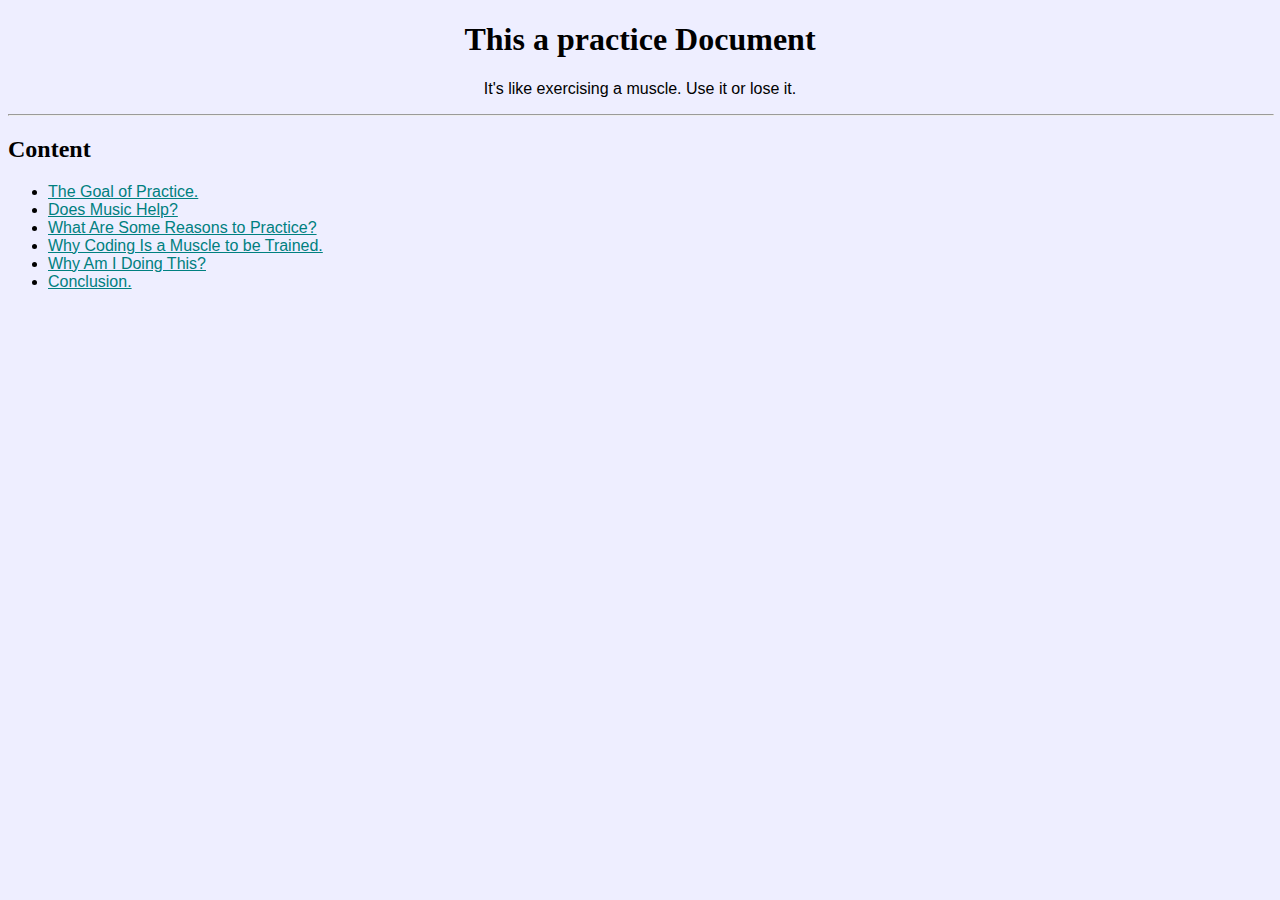
<file: index.html>
<!DOCTYPE html>
<html lang="en">
<head>
    <meta charset="UTF-8">
    <meta name="viewport" content="width=device-width, initial-scale=1.0">
    <title>Practice</title>
    <link rel="stylesheet" href="./public/Styles.css" />
</head>
<body>
    <h1>This a practice Document</h1>
      <p class="sub-heading">It's like exercising a muscle. Use it or lose it.</p>
<hr />
<h2>Content</h2>
<ul>
    <li><a href="./public/Goal-of-Practice.html">The Goal of Practice.</a></li>
    <li><a href="./public/Music.html">Does Music Help?</a></li>
    <li><a href="./public/Reasons.html">What Are Some Reasons to Practice?</a></li>
    <li><a href="./public/Muscle-Training.html">Why Coding Is a Muscle to be Trained.</a></li>
    <li><a href="./public/Personal-Reason.html">Why Am I Doing This?</a></li>
    <li><a href="./public/Conclusion.html">Conclusion.</a></li>
</ul>
</body>
</html>
</file>
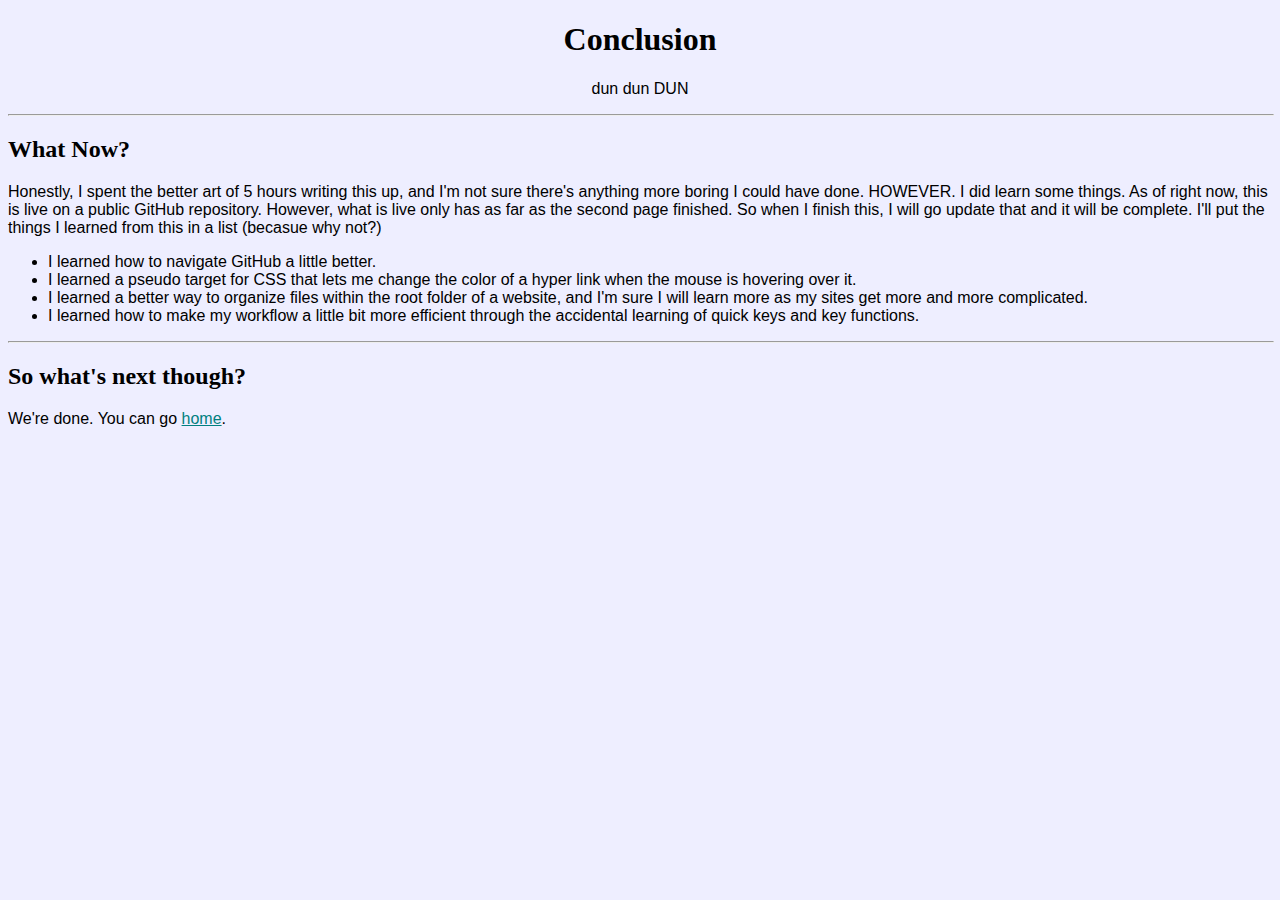
<file: public/Conclusion.html>
<!DOCTYPE html>
<html lang="en">
<head>
    <meta charset="UTF-8">
    <meta name="viewport" content="width=device-width, initial-scale=1.0">
    <title>Conclusion</title>
    <link rel="StyleSheet" href="./Styles.css" />
</head>
<body>
    <h1>Conclusion</h1>
    <p class="sub-heading">dun dun DUN</p>
    <hr />
    <h2>What Now?</h2>
    <p>Honestly, I spent the better art of 5 hours writing this up, and I'm not sure
        there's anything more boring I could have done. HOWEVER. I did learn some things. As of right now, this is live on a public 
        GitHub repository. However, what is live only has as far as the second page finished. So when I finish this, I will go update that and it will be complete. 
        I'll put the things I learned from this in a list (becasue why not?)
    </p>
    <ul>
        <li>I learned how to navigate GitHub a little better.</li>
        <li>I learned a pseudo target for CSS that lets me change the color
            of a hyper link when the mouse is hovering over it.
        </li>
        <li>I learned a better way to organize files within the root folder of a website,
            and I'm sure I will learn more as my sites get more and more complicated.
        </li>
        <li>I learned how to make my workflow a little bit more efficient through the accidental learning of quick keys and 
            key functions.
        </li>
    </ul>
    <hr />
    <h2>So what's next though?</h2>
    <p>We're done. You can go <a href="./JokePage.html">home</a>.</p>
</html>
</file>
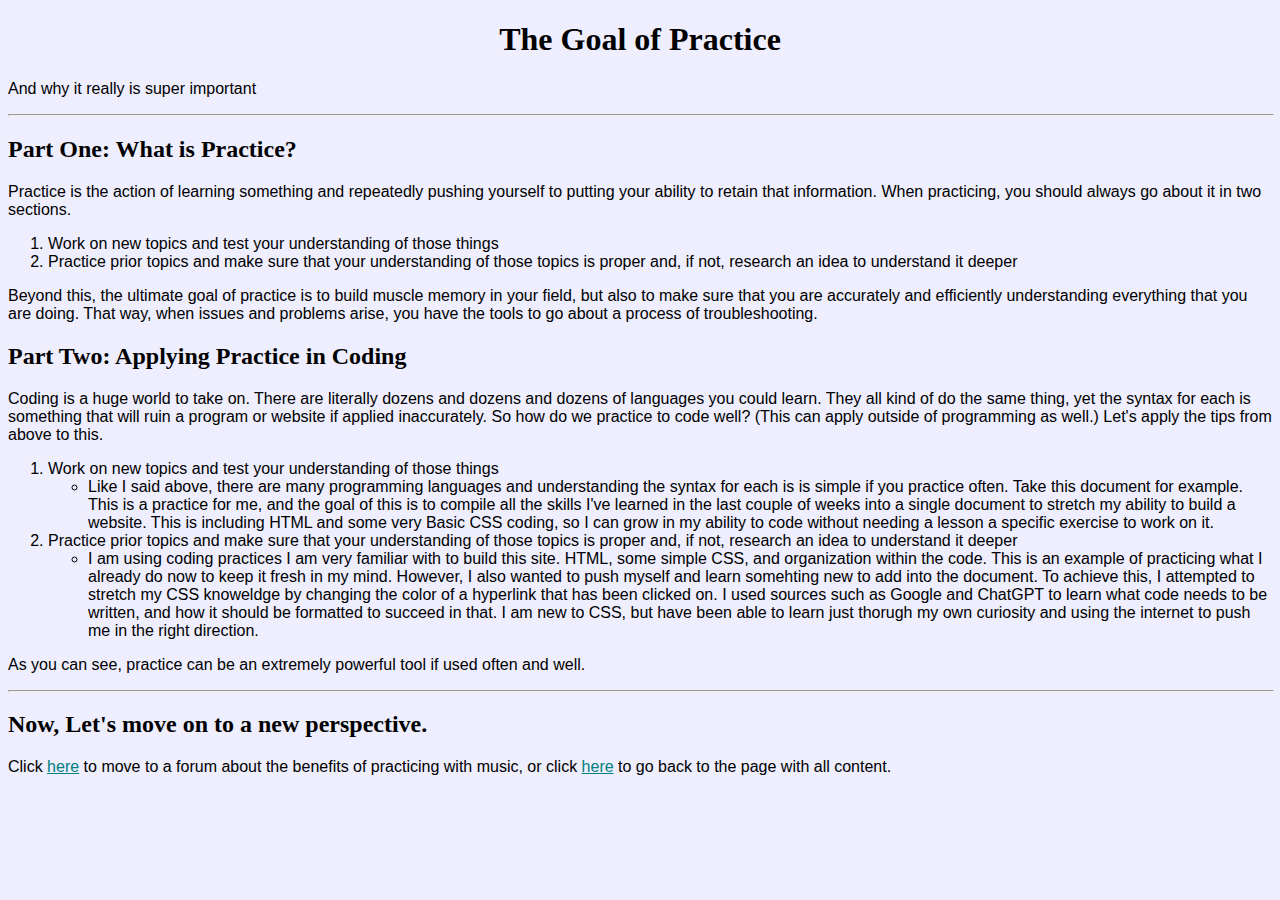
<file: public/Goal-of-Practice.html>
<!DOCTYPE html>
<html lang="en">
<head>
    <meta charset="UTF-8">
    <meta name="viewport" content="width=device-width, initial-scale=1.0">
    <title>The Goal of Practice</title>
    <link rel="stylesheet" href="./Styles.css" />
</head>
<body>
  <h1>The Goal of Practice</h1>
    <p>And why it really is super important</p>
<hr />

<h2>Part One: What is Practice?</h2>
    <p class="explanation">Practice is the action of learning something and repeatedly pushing yourself
        to putting your ability to retain that information. When practicing, you should
        always go about it in two sections.</p>
        <ol>
          <li>Work on new topics and test your understanding of those things</li>
          <li>Practice prior topics and make sure that your understanding of those topics
            is proper and, if not, research an idea to understand it deeper
          </li>
        </ol>
    <p>Beyond this, the ultimate goal of practice is to build muscle memory in your field, 
        but also to make sure that you are accurately and efficiently understanding everything
        that you are doing. That way, when issues and problems arise, you have the tools
        to go about a process of troubleshooting.
    </p>
<h2>Part Two: Applying Practice in Coding</h2>  
    <p>Coding is a huge world to take on. There are literally dozens and dozens
        and dozens of languages you could learn. They all kind of do the same thing,
        yet the syntax for each is something that will ruin a program or website if applied 
        inaccurately. So how do we practice to code well? (This can apply outside
        of programming as well.) Let's apply the tips from above to this.
    </p>
    <ol>
        <li>Work on new topics and test your understanding of those things
            <ul>
                <li>Like I said above, there are many programming languages and understanding the syntax for 
                    each is is simple if you practice often. Take this document for example. This is a practice
                    for me, and the goal of this is to compile all the skills I've learned in the last couple
                    of weeks into a single document to stretch my ability to build a website. This is including
                    HTML and some very Basic CSS coding, so I can grow in my ability to code without
                    needing a lesson a specific exercise to work on it.
                </li>
            </ul>
        </li>
        <li>Practice prior topics and make sure that your understanding of those topics
            is proper and, if not, research an idea to understand it deeper
            <ul>
                <li>I am using coding practices I am very familiar with to build this site. HTML, some simple CSS, and organization
                    within the code. This is an example of practicing what I already do now to 
                    keep it fresh in my mind. However, I also wanted to push myself and learn somehting
                    new to add into the document. To achieve this, I attempted to stretch my CSS knoweldge by changing the color of a hyperlink
                    that has been clicked on. I used sources such as Google and ChatGPT to learn what code needs to be written,
                    and how it should be formatted to succeed in that. I am new to CSS, but have been able to learn just thorugh
                    my own curiosity and using the internet to push me in the right direction.
                </li>
            </ul>
        </li>
    </ol>
    <p>As you can see, practice can be an extremely powerful tool if used often and well.</p>
<hr />

<h2>Now, Let's move on to a new perspective.</h2>
<p>Click <a href="./Music.html">here</a> to move to a forum about the benefits of
    practicing with music, or click <a href="../index.html">here</a> to go back to the page with all content.
</p> 
    
</body>
</html>
</file>
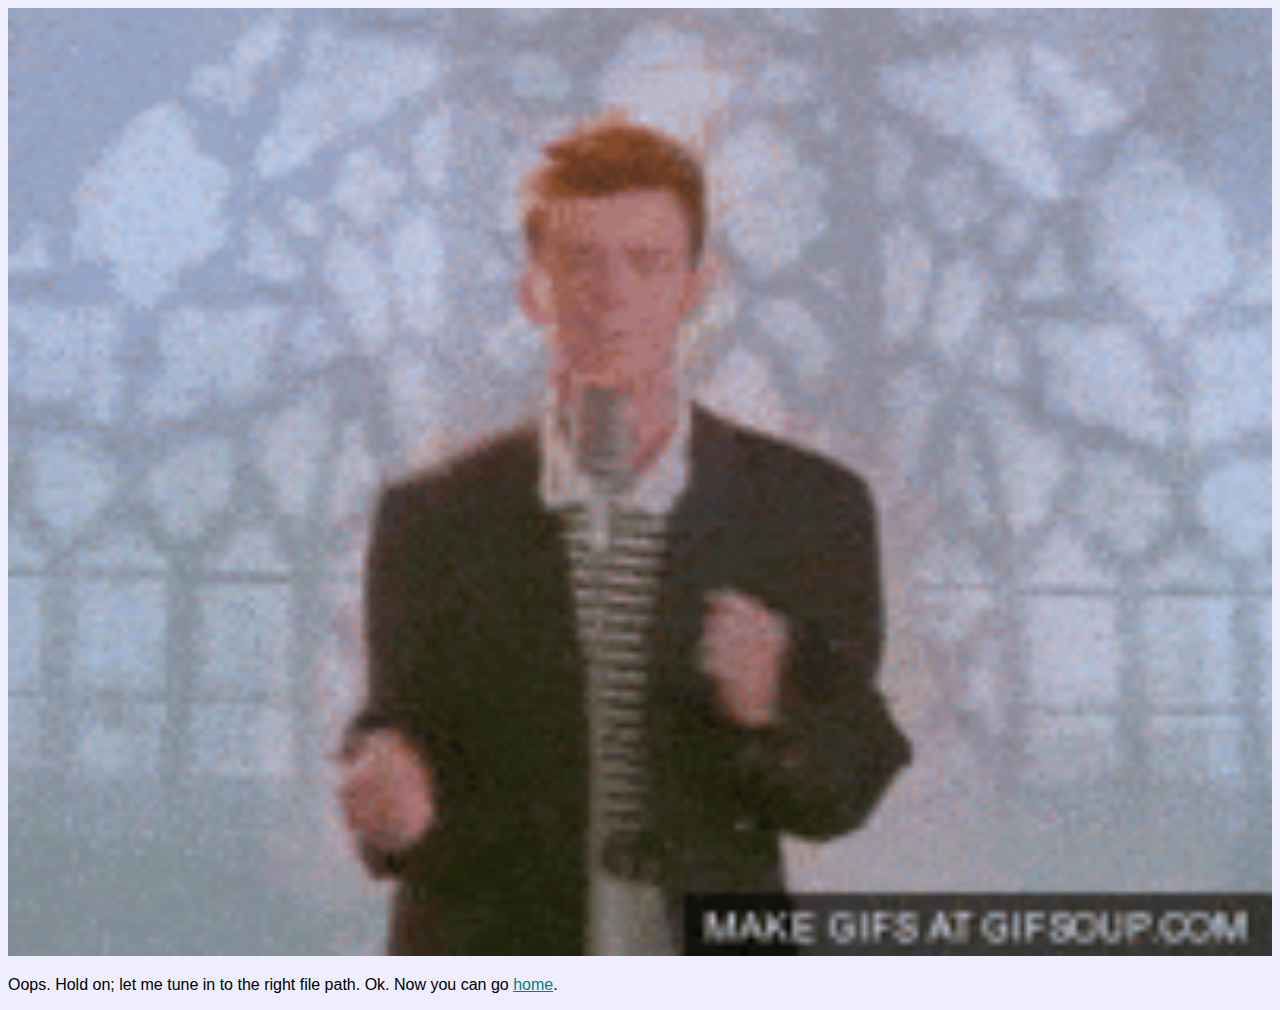
<file: public/JokePage.html>
<!DOCTYPE html>
<html lang="en">
<head>
    <meta charset="UTF-8">
    <meta name="viewport" content="width=device-width, initial-scale=1.0">
    <title>Joke Page</title>
    <link rel="StyleSheet" href="./Styles.css" />
</head>
<body>
    <img src="../assets/images/GetRickRolled.gif" width="100%"/>
    <p>Oops. Hold on; let me tune in to the right file path. Ok. Now you can go <a href="../index.html">home</a>.</p>
</body>
</html>
</file>
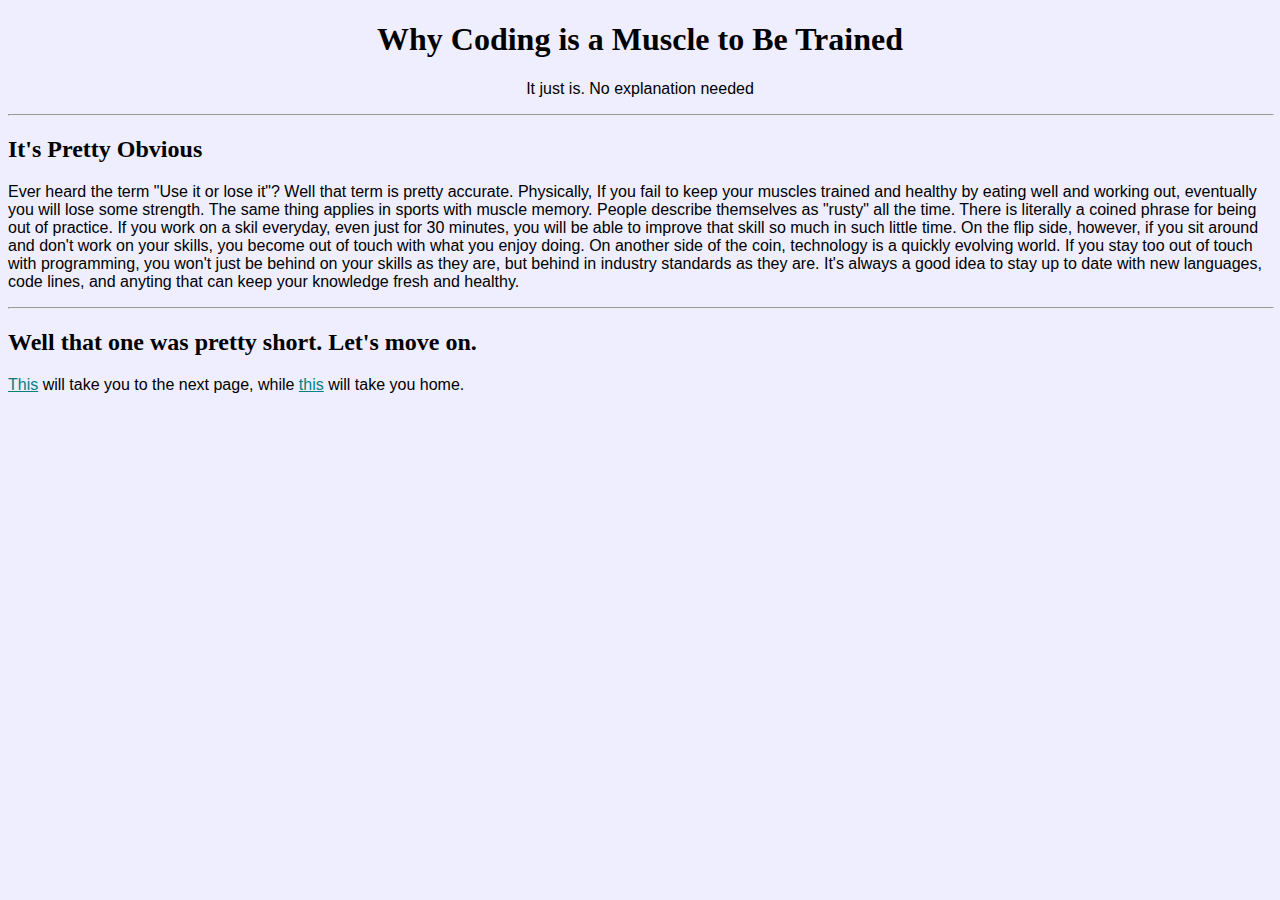
<file: public/Muscle-Training.html>
<!DOCTYPE html>
<html lang="en">
<head>
    <meta charset="UTF-8">
    <meta name="viewport" content="width=device-width, initial-scale=1.0">
    <title>Why Coding is a Muscle to Be Trained</title>
    <link rel="styleSheet" href="./Styles.css" />
</head>
<body>
    <h1>Why Coding is a Muscle to Be Trained</h1>
    <p class="sub-heading">It just is. No explanation needed</p>
    <hr />
    <h2>It's Pretty Obvious</h2>
    <p>Ever heard the term "Use it or lose it"? Well that term is pretty accurate. Physically, If you fail to keep 
        your muscles trained and healthy by eating well and working out, eventually you will lose some strength. The same thing applies
        in sports with muscle memory. People describe themselves as "rusty" all the time. There is literally a coined phrase
        for being out of practice. If you work on a skil everyday, even just for 30 minutes, you will be able to improve that skill so much in such little time.
        On the flip side, however, if you sit around and don't work on your skills, you become out of touch with what you enjoy doing. On another side of the coin, technology is a quickly evolving world.
        If you stay too out of touch with programming, you won't just be behind on your skills as they are, but behind in industry standards as they are. 
        It's always a good idea to stay up to date with new languages, code lines, and anyting that can keep your knowledge fresh and healthy.
    </p>
<hr />
<h2>Well that one was pretty short. Let's move on.</h2>
<p><a href="./Personal-Reason.html">This</a> will take you to the next page, while <a href="../index.html">this</a> will take you home.</p>
</body>
</html>
</file>
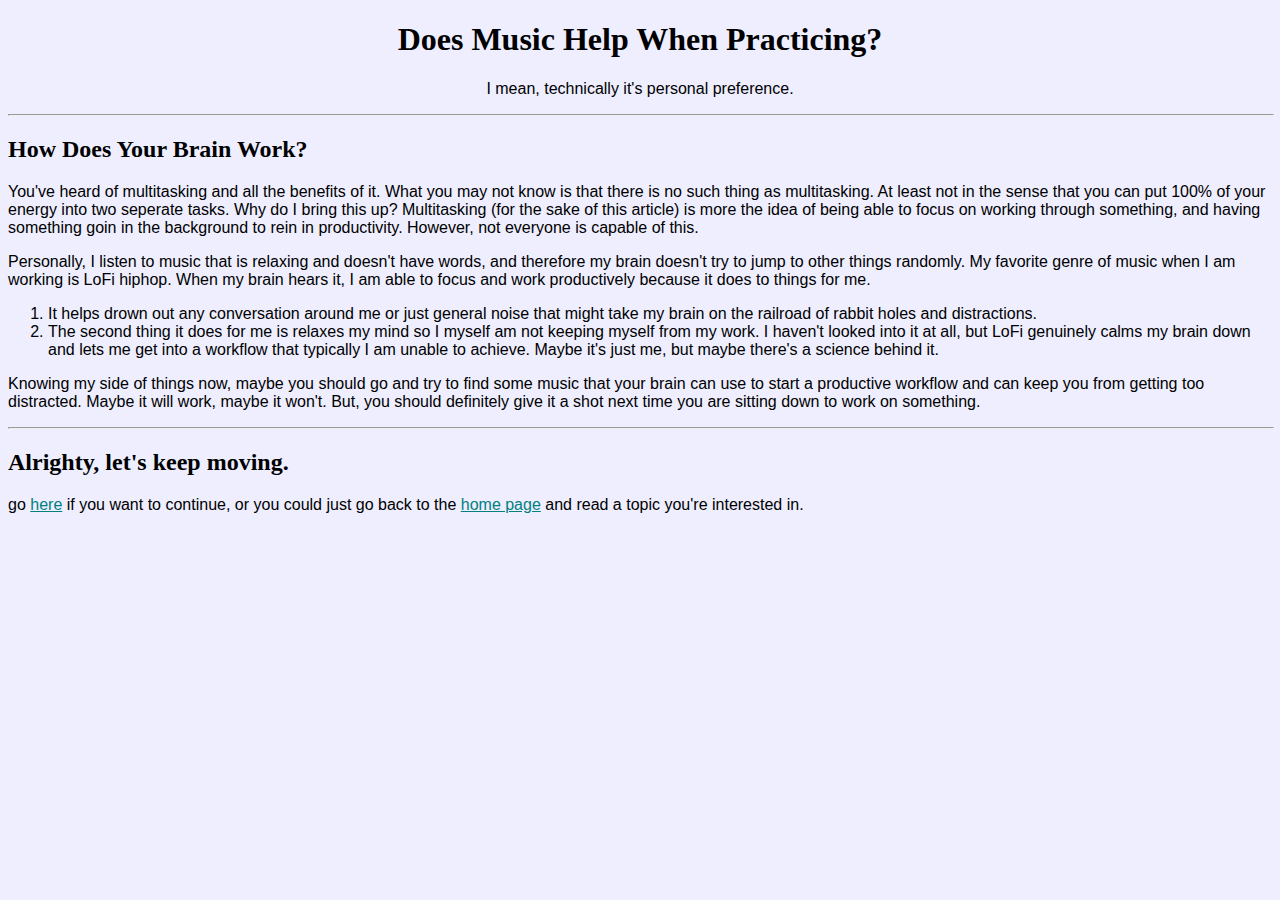
<file: public/Music.html>
<!DOCTYPE html>
<html lang="en">
<head>
    <meta charset="UTF-8">
    <meta name="viewport" content="width=device-width, initial-scale=1.0">
    <title>Does Music Help?</title>
    <link rel="stylesheet" href="Styles.css" />
</head>
<body>
    <h1>Does Music Help When Practicing?</h1>
      <p class="sub-heading">I mean, technically it's personal preference.</p>
<hr />

<h2>How Does Your Brain Work?</h2>
  <p>You've heard of multitasking and all the benefits of it. What you may not know
    is that there is no such thing as multitasking. At least not in the sense that you can put 100% of your 
    energy into two seperate tasks. Why do I bring this up? Multitasking (for the sake of this article) is more the idea of being able to focus
    on working through something, and having something goin in the background to rein in productivity. However,
    not everyone is capable of this.
  </p>
  <p>Personally, I listen to music that is relaxing and doesn't have words, and therefore my brain doesn't try to jump to other things randomly.
    My favorite genre of music when I am working is LoFi hiphop. When my brain hears it, I am able to focus and 
    work productively because it does to things for me.
  </p>
  <ol>
    <li>It helps drown out any conversation around me or just general noise that might take my brain on the railroad 
        of rabbit holes and distractions. 
    </li>
    <li>The second thing it does for me is relaxes my mind so I myself am not keeping myself from my work. I haven't looked into 
        it at all, but LoFi genuinely calms my brain down and lets me get into a workflow that typically
        I am unable to achieve. Maybe it's just me, but maybe there's a science behind it.
    </li>
  </ol>
  <p>Knowing my side of things now, maybe you should go and try to find some music that your brain can use to 
    start a productive workflow and can keep you from getting too distracted. Maybe it will work, maybe it won't. But, you should 
    definitely give it a shot next time you are sitting down to work on something.
  </p>
  <hr />
  <h2>Alrighty, let's keep moving.</h2>
  <p>go <a href="./Reasons.html">here</a> if you want to continue, or you could just go back to the <a href="../index.html">home page</a> and read a topic you're interested in.</p>
</body>
</html>
</file>
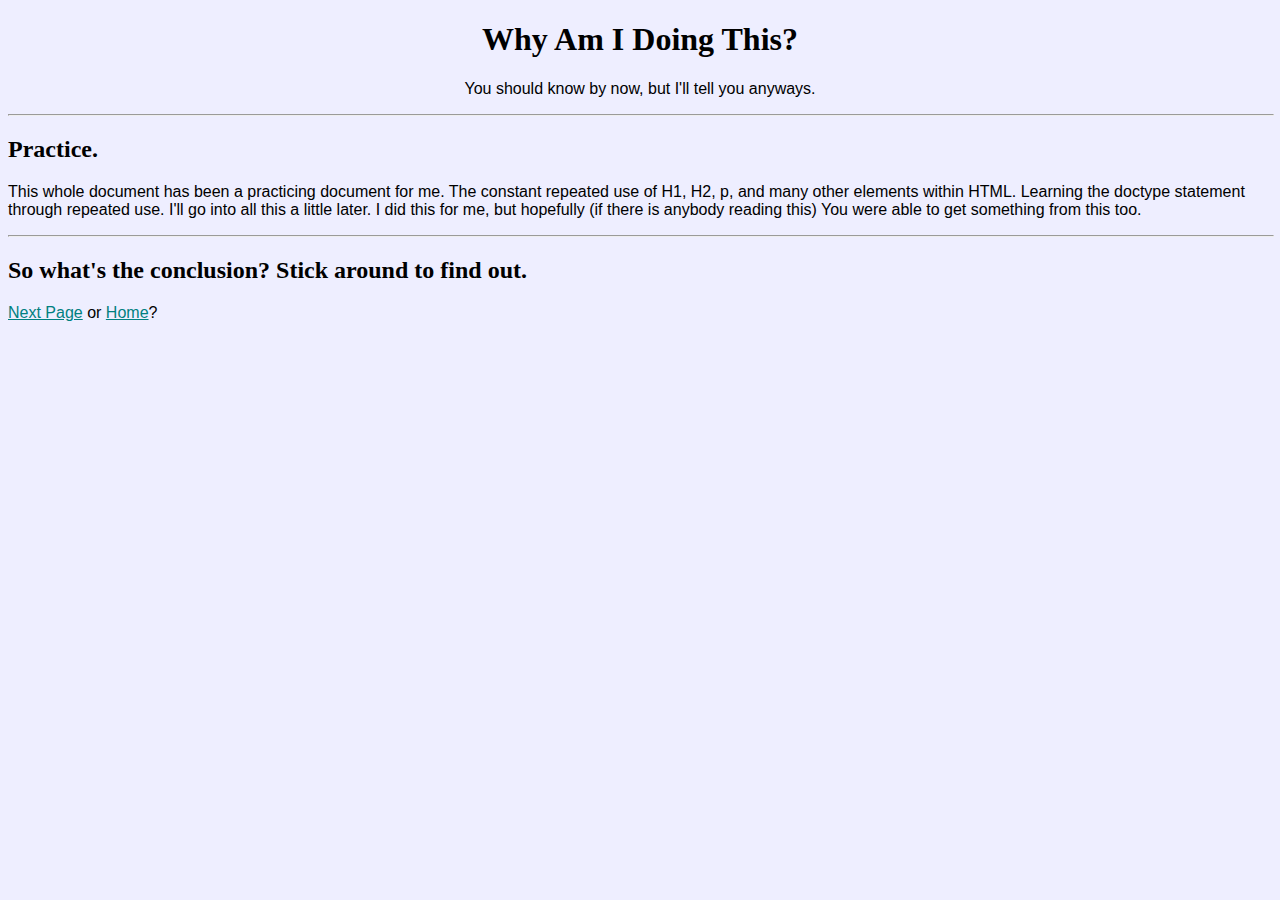
<file: public/Personal-Reason.html>
<!DOCTYPE html>
<html lang="en">
<head>
    <meta charset="UTF-8">
    <meta name="viewport" content="width=device-width, initial-scale=1.0">
    <title>Why Am I Doing This?</title>
    <link rel="StyleSheet" href="./Styles.css" />
</head>
<body>
    <h1>Why Am I Doing This?</h1>
    <p class="sub-heading">You should know by now, but I'll tell you anyways.</p>
    <hr />
    <h2>Practice.</h2>
    <p>This whole document has been a practicing document for me. The constant repeated use of H1, H2, p, and many other 
        elements within HTML. Learning the doctype statement through repeated use. I'll go into all this a little later.
        I did this for me, but hopefully (if there is anybody reading this) You were able to get something from this too.
    </p>
    <hr />
    <h2>So what's the conclusion? Stick around to find out.</h2>
    <p><a href="./Conclusion.html">Next Page</a> or <a href="../index.html">Home</a>?</p>
</body>
</html>
</file>
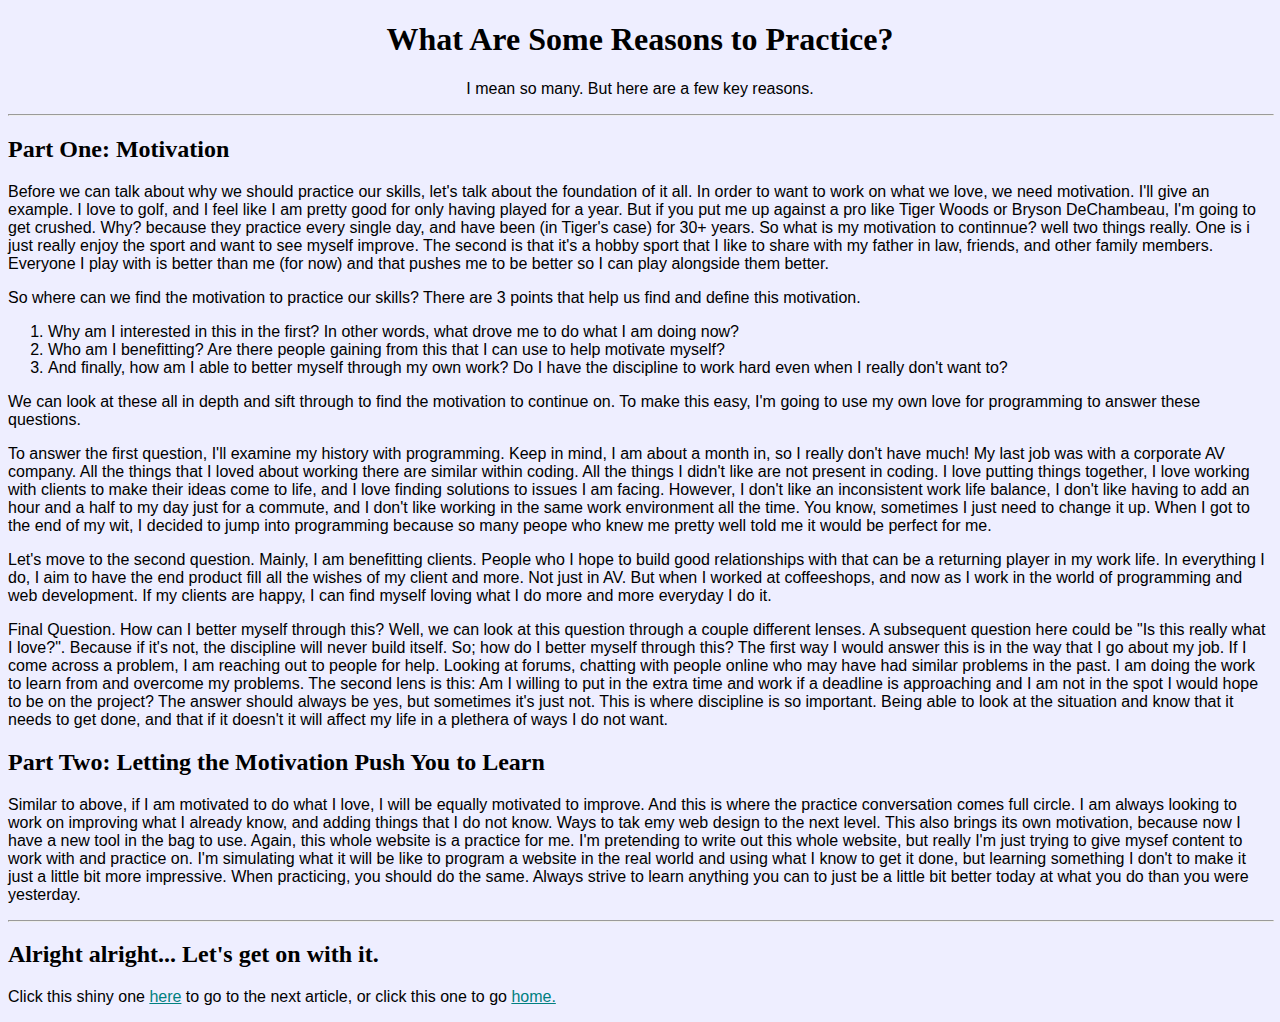
<file: public/Reasons.html>
<!DOCTYPE html>
<html lang="en">
<head>
    <meta charset="UTF-8">
    <meta name="viewport" content="width=device-width, initial-scale=1.0">
    <title>What Are Some Reasons to Practice?</title>
    <link rel="stylesheet" href="./Styles.css" />
</head>
<body>
<h1>What Are Some Reasons to Practice?</h1>
  <p class="sub-heading">I mean so many. But here are a few key reasons.</p>
<hr />
<h2>Part One: Motivation</h2>
  <p>Before we can talk about why we should practice our skills, let's talk about the foundation of it all.
    In order to want to work on what we love, we need motivation. I'll give an example. I love to golf, and I 
    feel like I am pretty good for only having played for a year. But if you put me up against a pro like Tiger Woods or 
    Bryson DeChambeau, I'm going to get crushed. Why? because they practice every single day, and have been (in Tiger's case) for 30+ years.
    So what is my motivation to continnue? well two things really. One is i just really enjoy the sport and want to see myself improve.
    The second is that it's a hobby sport that I like to share with my father in law, friends, and other family members. Everyone I play with is better than me 
    (for now) and that pushes me to be better so I can play alongside them better.
  </p>
  <p>So where can we find the motivation to practice our skills? There are 3 points that help us find and define this motivation.</p>
  <ol>
    <li>Why am I interested in this in the first? In other words, what drove me to 
        do what I am doing now?
    </li>
    <li>Who am I benefitting? Are there people gaining from this that I can use to help motivate myself?</li>
    <li>And finally, how am I able to better myself through my own work? Do I have the discipline to work hard even when I really don't want to?
    </li>
  </ol>
  <p>We can look at these all in depth and sift through to find the motivation to continue on.
    To make this easy, I'm going to use my own love for programming to answer these questions.
  </p>
  <p>To answer the first question, I'll examine my history with programming. Keep in mind, I am about a month in, so I really don't have much!
    My last job was with a corporate AV company. All the things that I loved about working there are similar within coding. All the things I didn't like 
    are not present in coding. I love putting things together, I love working with clients to make their ideas come to life, and I love finding solutions to issues I am facing.
    However, I don't like an inconsistent work life balance, I don't like having to add an hour and a half to my day just for a commute, and I don't like working in the same 
    work environment all the time. You know, sometimes I just need to change it up. When I got to the end of my wit, I decided to jump into programming because so many peope 
    who knew me pretty well told me it would be perfect for me.
  </p>
<p>Let's move to the second question. Mainly, I am benefitting clients. People who I hope to build good relationships with that can be a returning player
  in my work life. In everything I do, I aim to have the end product fill all the wishes of my client and more. Not just in AV. But when I worked at coffeeshops, and now
  as I work in the world of programming and web development. If my clients are happy, I can find myself loving what I do more and more everyday I do it.
</p>
<p>Final Question. How can I better myself through this? Well, we can look at this question through a couple different lenses. A subsequent question here could be "Is this really what I love?".
  Because if it's not, the discipline will never build itself. So; how do I better myself through this? The first way I would answer this is in the way that I go about my job. If I come across a problem,
  I am reaching out to people for help. Looking at forums, chatting with people online who may have had similar problems in the past. I am doing the work to learn from and overcome my problems. The second
  lens is this: Am I willing to put in the extra time and work if a deadline is approaching and I am not in the spot I would hope to be on the project? The answer should always be yes, but sometimes it's just not. 
  This is where discipline is so important. Being able to look at the situation and know that it needs to get done, and that if it doesn't it will affect my life in a plethera of ways I do not want.
</p>
<h2>Part Two: Letting the Motivation Push You to Learn</h2>
<p>Similar to above, if I am motivated to do what I love, I will be equally motivated to improve. And this is where the practice conversation comes full circle. I am always looking to work on 
  improving what I already know, and adding things that I do not know. Ways to tak emy web design to the next level. This also brings its own motivation, because now I have a new tool in the bag to use. Again, this whole website is a practice for me. 
  I'm pretending to write out this whole website, but really I'm just trying to give mysef content to work with and practice on. I'm simulating what it will be like to program a website in the real world and 
  using what I know to get it done, but learning something I don't to make it just a little bit more impressive. When practicing, you should do the same. Always strive to learn anything you can to just be a little bit better today at what you do than you were yesterday.
</p>
<hr />
<h2>Alright alright... Let's get on with it.</h2>
<p>Click this shiny one <a href="./Muscle-Training.html">here</a> to go to the next article, or click this one to go <a href="../index.html">home.</a></p>
  </body>
</html>
</file>
<file: public/Styles.css>
body {
    background-color: #eeeeff;
}

h1 {
    text-align: center;
    font-family:'Times New Roman', Times, serif;
}

.sub-heading {
    text-align: center;
}

hr {
    color: black;
    width: 100%;
}

a {
    color: teal;
    
}

a:hover {
    color: red;
}

p, ul, ol {
    font-family:Arial, Helvetica, sans-serif;
}
</file>
